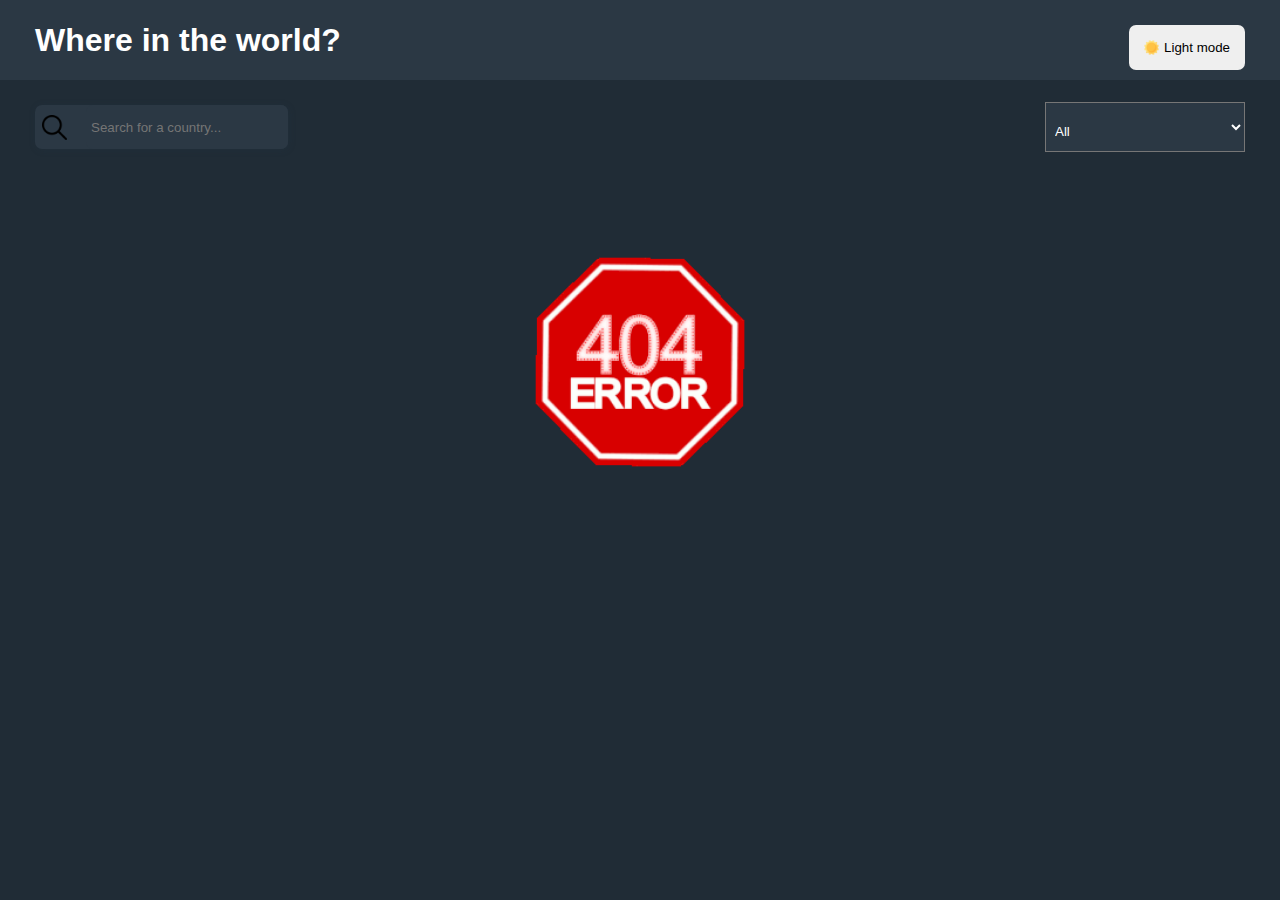
<file: index.html>
<!DOCTYPE html>
<html lang="en">
  <head>
    <meta charset="UTF-8" />
    <meta http-equiv="X-UA-Compatible" content="IE=edge" />
    <meta name="viewport" content="width=device-width, initial-scale=1.0" />
    <title>Imtohon</title>
    <link rel="stylesheet" href="./index.css" />
  </head>
  <body>
    <header>
      <div class="container header-container">
        <h1>Where in the world?</h1>
        <div class="divb">
          <button id="mode" class="btn7" type="button">
            <img id="darkimg" src="./img/sun.png" alt="rasm" width="20px" />
            Light mode
          </button>
        </div>
      </div>
    </header>

    <main>
      <section class="section search">
        <div class="container">
          <div class="diu">
            <div class="dfg">
              <button class="yu">
                <img class="searchimg" src="./img/loupe.png" alt="" />
                <form id="todo" action="">
                  <input
                    placeholder="Search for a country..."
                    id="button"
                    type="search"
                  />
                </form>
              </button>
            </div>
            <div class="dav">
              <select name="select" id="rew">
                <option class="option" value="all">All</option>
                <option class="option" value="Africa">Africa</option>
                <option class="option" value="Americas">America</option>
                <option class="option" value="Asia">Asia</option>
                <option class="option" value="Europe">Europe</option>
                <option class="option" value="Oceania">Oceania</option>
              </select>
            </div>
          </div>
        </div>
        <div class="container"><div class="cocktails-center"></div></div>

        <div class="loader hidden">
          <img class="loader7" src="./img/spinner-8565_512.gif" alt="loader" />
        </div>
        <div class="error hidden">
          <img src="./img/mistake-5026_256.gif" alt="eror" />
        </div>
      </section>
    </main>
    <script defer src="./app.js"></script>
    <script src="./pol.js"></script>
  </body>
</html>
</file>
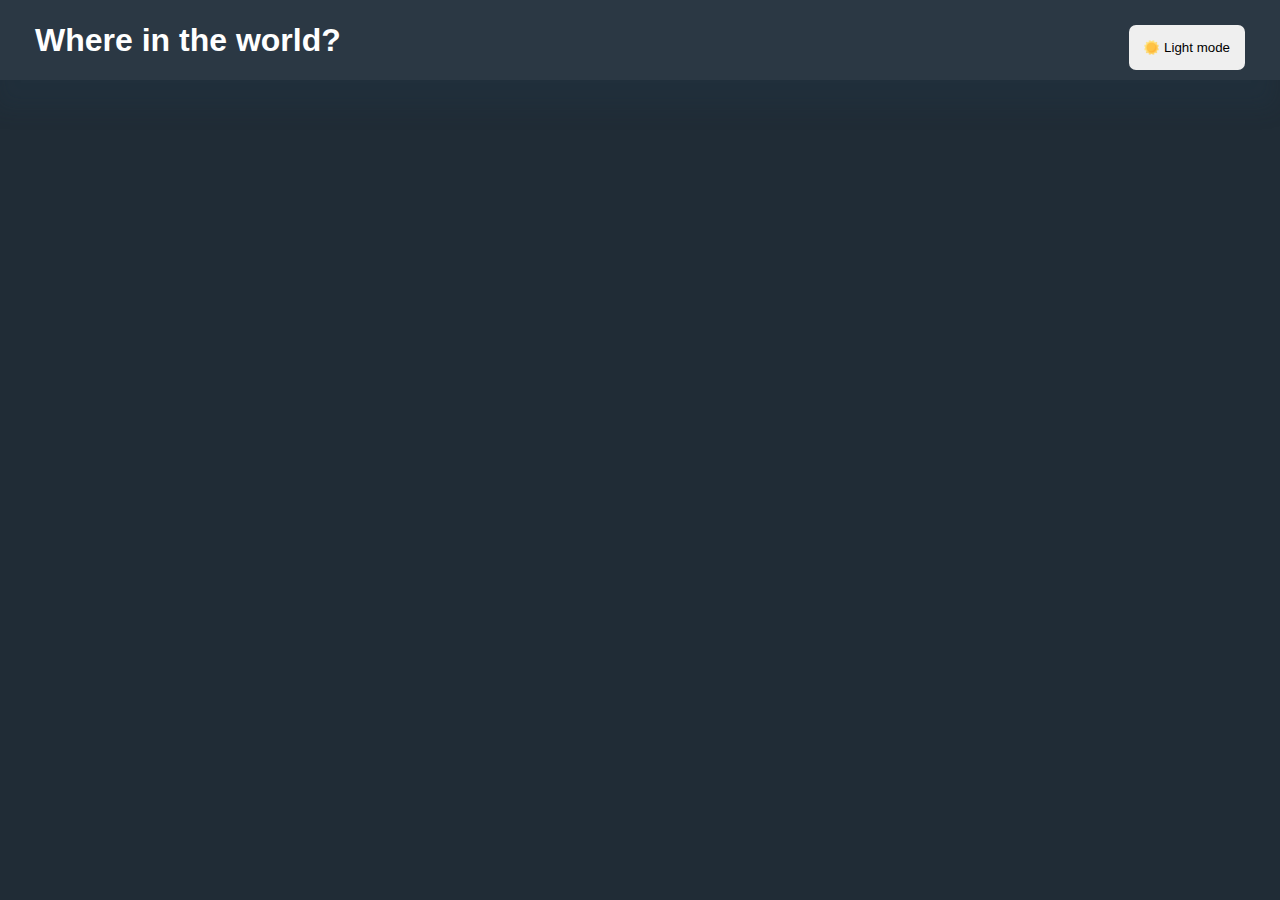
<file: about.html>
<!DOCTYPE html>
<html lang="en">
  <head>
    <meta charset="UTF-8" />
    <meta http-equiv="X-UA-Compatible" content="IE=edge" />
    <meta name="viewport" content="width=device-width, initial-scale=1.0" />
    <title>Cocktails | About</title>
    <link rel="stylesheet" href="./index.css" />
    <link rel="stylesheet" href="./back.css" />
  </head>
  <body class="ololo">
    <header>
      <div class="container header-container grid">
        <h1>Where in the world?</h1>
        <div class="divb">
          <button id="mode" class="btn7" type="button">
            <img id="darkimg" src="./img/sun.png" alt="rasm" width="20px" />
            Light mode
          </button>
        </div>
      </div>
    </header>
    <main>
      <section class="log"></section>
      <div class="loader hidden"></div>
      <script src="./about.js"></script>
      <script src="./pol.js"></script>
    </main>
  </body>
</html>
</file>
<file: index.css>
/* 
====== 
Global Styles 
======
*/
:root {
  --primaryLightColor: #d4e6a5;
  --primaryColor: #476a2e;
  --primaryDarkColor: #c02c03;
  --mainWhite: #fff;
  --offWhite: #f7f7f7;
  --mainBackground: #f1f5f8;
  --mainOverlay: rgba(35, 10, 36, 0.4);
  --mainBlack: #222;
  --mainGrey: #ececec;
  --darkGrey: #afafaf;
  --mainRed: #bd0303;
  --mainTransition: all 0.3s linear;
  --mainSpacing: 0.3rem;
  --lightShadow: 2px 5px 3px 0px rgba(0, 0, 0, 0.5);
  --darkShadow: 4px 10px 5px 0px rgba(0, 0, 0, 0.5);
  --mainBorderRadius: 0.25rem;
  --smallWidth: 85vw;
  --maxWidth: 40rem;
  --fullWidth: 1170px;
  --body-back: #f3f3f3e7;
  --ofshi-back: #fff;
  --kil-bacjk: #fff;
  --tect-colr: #000000;
}
.light {
  --tect-colr: #ffffff;
  --kil-bacjk: #2b3844;
  --body-back: #202c36;
  --ofshi-back: #010101;
}
* {
  margin: 0;
  padding: 0;
  box-sizing: border-box;
}
.io1 {
  display: inline;
}
body {
  font-family: -apple-system, BlinkMacSystemFont, "Segoe UI", Roboto, Oxygen,
    Ubuntu, Cantarell, "Open Sans", "Helvetica Neue", sans-serif;
  color: #000;
  background: var(--body-back);
  color: var(--tect-colr);
  font-weight: 300;
}
.container {
  display: flex;
  margin-right: auto;
  margin-left: auto;
  padding-left: 30px;
  padding-right: 30px;
  width: 100%;
  max-width: 1270px;
}

ul {
  list-style-type: none;
}

a {
  text-decoration: none;
  color: var(--tect-colr);
}

img {
  width: 100%;
  display: block;
}

.jidden {
  display: none;
}
#button {
  width: 100%;
  max-width: 500px;
  padding: 15px 20px 14px 5px;
  outline: none;
  border: none;
  border-radius: 7px;
  background: var(--kil-bacjk);
  color: var(--tect-colr);
}
.yu {
  display: flex;
  align-items: center;
  background: var(--kil-bacjk);
  gap: 19px;
  padding-left: 7px;
  border: none;
  border-radius: 7px;
  margin-top: 25px;
  margin-bottom: 25px;
  box-shadow: 1px 1px 8px -1px rgba(34, 60, 80, 0.2);
  color: var(--tect-colr);
}
.searchimg {
  width: 25px;
}
header {
  background: var(--kil-bacjk);
  width: 100%;
  color: var(--tect-colr);
}
.header-container {
  display: flex;
  justify-content: space-between;
  padding-top: 10px;
  padding-bottom: 10px;
  align-items: center;
}
.btn {
  border: none;
  background: var(--kil-bacjk);
  color: var(--tect-colr);
}
.cocktails-center {
  width: 100%;
  display: grid;
  grid-template-columns: repeat(auto-fill, 264px);
  gap: 38px;
  margin-bottom: 38px;
}
.cocktail-footer {
  padding-left: 15px;
  font-size: 12px;
  width: 190px;
  display: flex;
  flex-direction: column;
  margin-bottom: 46px;
  gap: 10px;
}
.cocktail {
  background: var(--kil-bacjk);
  color: var(--tect-colr);
  border-radius: 3px;
  cursor: pointer;
  width: 264px;
  height: 336px;
  gap: 0px;
  border-radius: 5px 5px 0px 0px;
  opacity: 0px;
  box-shadow: 1px 1px 8px -1px rgba(34, 60, 80, 0.2);
}
.cocktail img {
  border-radius: 3px;
  width: 100%;
  padding-bottom: 10px;
  max-width: 500px;
}
.divb {
  display: flex;
  align-items: center;
  justify-content: center;
  margin-top: 15px;
}
#darkimg {
  width: 15px;
}
.btn7 {
  display: flex;
  align-items: center;
  justify-content: center;
  gap: 5px;
  padding: 15px;
  border-radius: 7px;
  border: none;
  cursor: pointer;
}
.diu {
  display: flex;
  align-items: center;
  justify-content: center;
}
.div89 {
  display: flex;
  align-items: center;
  justify-content: center;
  margin-top: 50px;
}
.btn-primary {
  text-transform: uppercase;
  letter-spacing: var(--mainSpacing);
  color: var(--primaryColor);
  border: 2px solid var(--primaryColor);
  padding: 0.45rem 0.8rem;
  display: inline-block;
  transition: var(--mainTransition);
  cursor: pointer;
  font-size: 0.8rem;
  background: transparent;
  border-radius: var(--mainBorderRadius);
  display: inline-block;
  margin-top: 50px;
}
.btn-primary:hover {
  background-color: aquamarine;
}
.btn:hover {
  background: var(--primaryColor);
  color: var(--mainWhite);
}
.iko {
  width: 330px;
}
/* about css */
.ololo {
  background-color: #fff;
}
.orab {
  display: flex;
  margin-right: auto;
  margin-left: auto;
  gap: 75px;
  align-items: center;
  justify-content: center;
  margin-top: 75px;
}
.birinchi {
  margin-right: auto;
}
.olik {
  display: flex;
  gap: 50px;
  margin-top: 40px;
}
.ikkinchi-birinchi {
  display: flex;
  flex-direction: column;
  gap: 5px;
  color: var(--tect-colr);
}
.ikkinchi-ikkinchi {
  display: flex;
  flex-direction: column;
  gap: 5px;
}
.orab h2 {
  font-family: Arial, Helvetica, sans-serif;
}
.orab p {
  font-family: "Lucida Sans", "Lucida Sans Regular", "Lucida Grande",
    "Lucida Sans Unicode", Geneva, Verdana, sans-serif;
  color: var(--tect-colr);
}
.orab span {
  color: var(--tect-colr);
}

.span {
  color: #000000;
  font-style: normal;
  font-size: 21px;
}
@media (max-width: 550px) {
  .diu {
    flex-direction: column;
  }
  .cocktails-center {
    margin-top: 50px;
    justify-content: center;
  }
  .btn7 {
    width: 130px;
  }
  .header-container h1 {
    font-size: 29px;
  }
}
.diu {
  width: 100%;
  display: flex;
  align-items: center;
  justify-content: space-between;
}
#rew {
  padding: 18px 10px 10px 5px;
  width: 200px;
  height: 50px;
  cursor: pointer;
  background: var(--kil-bacjk);
  color: var(--tect-colr);
}
.iko {
  box-shadow: 4px 4px 8px 0px rgba(34, 60, 80, 0.3);
  width: 560px;
  height: 401px;
  border-radius: 5px;
}
.olik {
  width: 598px;
  height: 323px;
}
.img-container img {
  box-shadow: 4px 4px 8px 0px rgba(34, 60, 80, 0.1);
  height: 150px;
  margin-bottom: 10px;
  padding: 0;
}
.option {
  width: 50px;
  margin-bottom: 20px;
}
.kilop {
  font-weight: 600;
}
.loader,
.error {
  width: 300px;
  display: flex;
  align-items: center;
  justify-content: center;
  margin-right: auto;
  margin-left: auto;
}

.hidden {
  display: none;
}
.ololo {
  background-color: var(--body-back);
}
.grid {
  background-color: var(--kil-bacjk);
}
@media (max-width: 1260px) {
  .orab {
    flex-direction: column;
  }
  .orab img {
    width: 320px;
    height: 229px;
  }
  .olik {
    flex-direction: column;
  }
}
.divbn {
  display: flex;
  align-items: center;
  justify-content: center;
  gap: 30px;
}
.eror-title {
  text-align: center;
  margin-right: auto;
  margin-left: auto;
}
.bt7 {
  display: inline;
  margin: 0;
  width: 150px;
  text-align: center;
}
</file>
<file: back.css>
header {
  width: 100%;
  box-shadow: -4px 28px 21px 0px rgba(34, 60, 80, 0.2);
}
</file>
